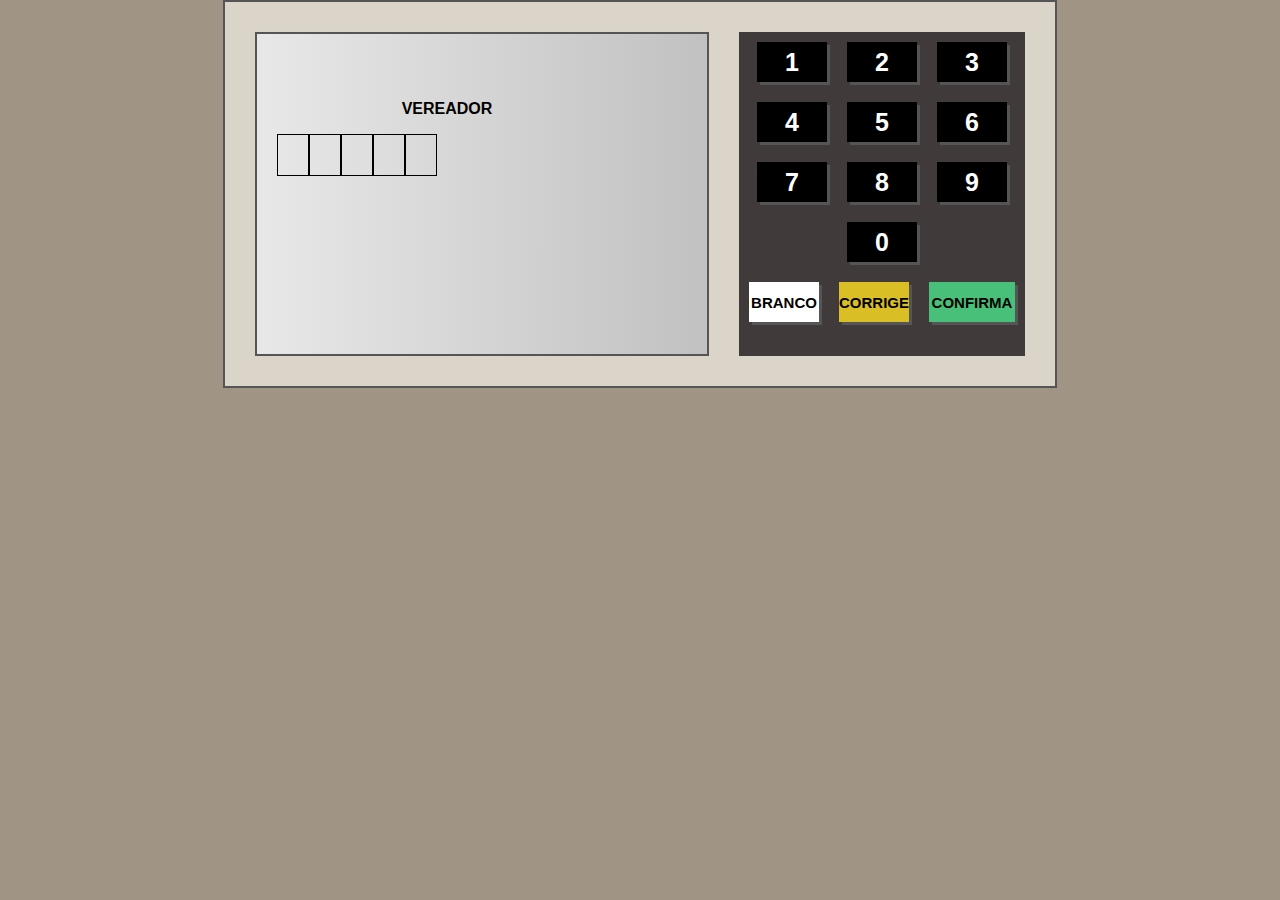
<file: urna/index.html>
<!DOCTYPE html>
<html lang="en">
<head>
    <meta charset="UTF-8">
    <meta name="viewport" content="width=device-width, initial-scale=1.0">
    <title>Urna Eletrônica</title>
    <link rel="stylesheet" href="style.css"/>
</head>
<body>
    <div class="urna">
        <div class="tela">
            <div class="d-1">
                <div class="d-1--left">
                    <div class="d-1-1">
                        <span>SEU VOTO PARA:</span>
                    </div>
                    <div class="d-1-2">
                        <span>VEREADOR</span>
                    </div>
                    <div class="d-1-3">
                        <div class="numero pisca"></div>
                        <div class="numero"></div>
                    </div>
                    <div class="d-1-4">
                        Nome: Khaleesi da Silva<br>
                        Partido: PSPT<br>
                        Vice: Damien Medeiros<br>
                    </div>
                </div>
                <div class="d-1--right">
                    <div class="d-1-image">
                        <img src="images/84.jpg" alt="">
                        Prefeito
                    </div>
                    <div class="d-1-image small">
                        <img src="images/84_2.jpg" alt="">
                        Vice-Prefeito
                    </div>
                </div>
            </div>
            <div class="d-2">
                APERTE A TELA:<BR>
                CONFIRMA PARA CONFIMAR SEU VOTO<br/>
                CORRIGE PARA REINICIAR SEU VOTO
            </div>
        </div>
        <div class="teclado">
            <div class="teclado--linha">
                <div class="teclado--botao" onclick="clicou('1')">1</div>
                <div class="teclado--botao" onclick="clicou('2')">2</div>
                <div class="teclado--botao" onclick="clicou('3')">3</div>
            </div>
            <div class="teclado--linha">
                <div class="teclado--botao" onclick="clicou('4')">4</div>
                <div class="teclado--botao" onclick="clicou('5')">5</div>
                <div class="teclado--botao" onclick="clicou('6')">6</div>
            </div>
            <div class="teclado--linha">
                <div class="teclado--botao" onclick="clicou('7')">7</div>
                <div class="teclado--botao" onclick="clicou('8')">8</div>
                <div class="teclado--botao" onclick="clicou('9')">9</div>
            </div>
            <div class="teclado--linha">
                <div class="teclado--botao" onclick="clicou('0')">0</div>
            </div>
            <div class="teclado--linha">
                <div class="teclado--botao botao--branco" onclick="branco()">BRANCO</div>
                <div class="teclado--botao botao--corrige" onclick="corrige()">CORRIGE</div>
                <div class="teclado--botao botao--confirma" onclick="confirma()">CONFIRMA</div>
            </div>
        </div>
    </div>

    <script src="etapas.js"></script>
    <script src="script.js"></script>

</body>
</html>
</file>
<file: urna/style.css>
@keyframes pisca {
    0%{ opacity: 0.2;}
    50%{ opacity: 1;}
    100%{ opacity: 0.2;}
}

body {
    margin: 0;
    display: flex;
    justify-content: center;
    align-items: center;
    background-color: rgb(160, 148, 132);
    font-family: Arial, Helvetica, sans-serif;
    font-weight: bold;
}
.urna {
    background-color: #dbd5c9;
    padding: 30px;
    display: flex;
    border: 2.5px solid #555;
}
.tela {
    width: 450px;
    height: 320px;
    background: linear-gradient(to right, #e8e8e8, #c1c1c1);
    border: 2px solid #555;
    display:flex;
    flex-direction: column;
}
.teclado {
    background-color:#403A3A;
    margin-left: 30px;
}
.teclado--linha{
    display: flex;
    justify-content: center;
    align-items: flex-end;
}
.teclado--botao{
    width: 70px;
    height: 40px;
    background-color: black;
    color: white;
    font-size:25px;
    display: flex;
    justify-content: center;
    align-items: center;
    margin: 10px;
    cursor: pointer;
    box-shadow: 3px 3px 0px #555;
}
.botao--branco {
    background-color: #FFF;
    font-size: 15px;
    color: #000;
}
.botao--corrige {
    background-color: rgb(218, 190, 37);
    color: #000;
    font-size: 15px;
}
.botao--confirma {
    background-color:#48C079 ;
    color: #000;
    font-size: 15px;
    width: 86px;
   
}
.d-1 {
    flex: 1;
    display: flex;
}
.d-1-1{
    height: 50px;
    display: flex;
    align-items: center;
}
.d-1-2{
    height: 50px;
    display: flex;
    align-items: center;
    text-align: center;
    justify-content: center;
}
.numero{
    display: inline-block;
    width: 30px;
    height: 40px;
    border: 1px solid #000;
    text-align: center;
    line-height: 40px;
    font-size:20px;
}
.pisca {
    animation-name: pisca;
    animation-duration: 1s;
    animation-iteration-count: infinite;
}
.d-1-3{
    height: 50px;
}
.d-1-4{
    flex: 1;
    line-height: 30px;
}
.d-1--left {
    flex:1;
    display: flex;
    flex-direction: column;
    padding-left:20px;
}
.d-1--right {
    width: 90px;
    display: flex;
    flex-direction: column;
    align-items: flex-end;
}
.d-1-image {
    border: 1px solid black;
    background-color: #fff;
    text-align: center;
    font-size:14px ;
}
.d-1-image img {
    width: 100%;
    font-size: 80%;
}
.d-1-image.small {
    width: 85%;
    font-size: 12px;
}

.d-2{
    height: 50px;
    font-size: 15px;
    border-top: 2px solid black;
    padding-left:10px ;
}

.aviso--grande {
    font-size: 40px;
    font-weight: bold;  
}

.aviso--gigante {
    font-size: 70px;
    font-weight: bold;
    flex: 1;
    display: flex;
    justify-content: center;
    align-items: center;
}
</file>
